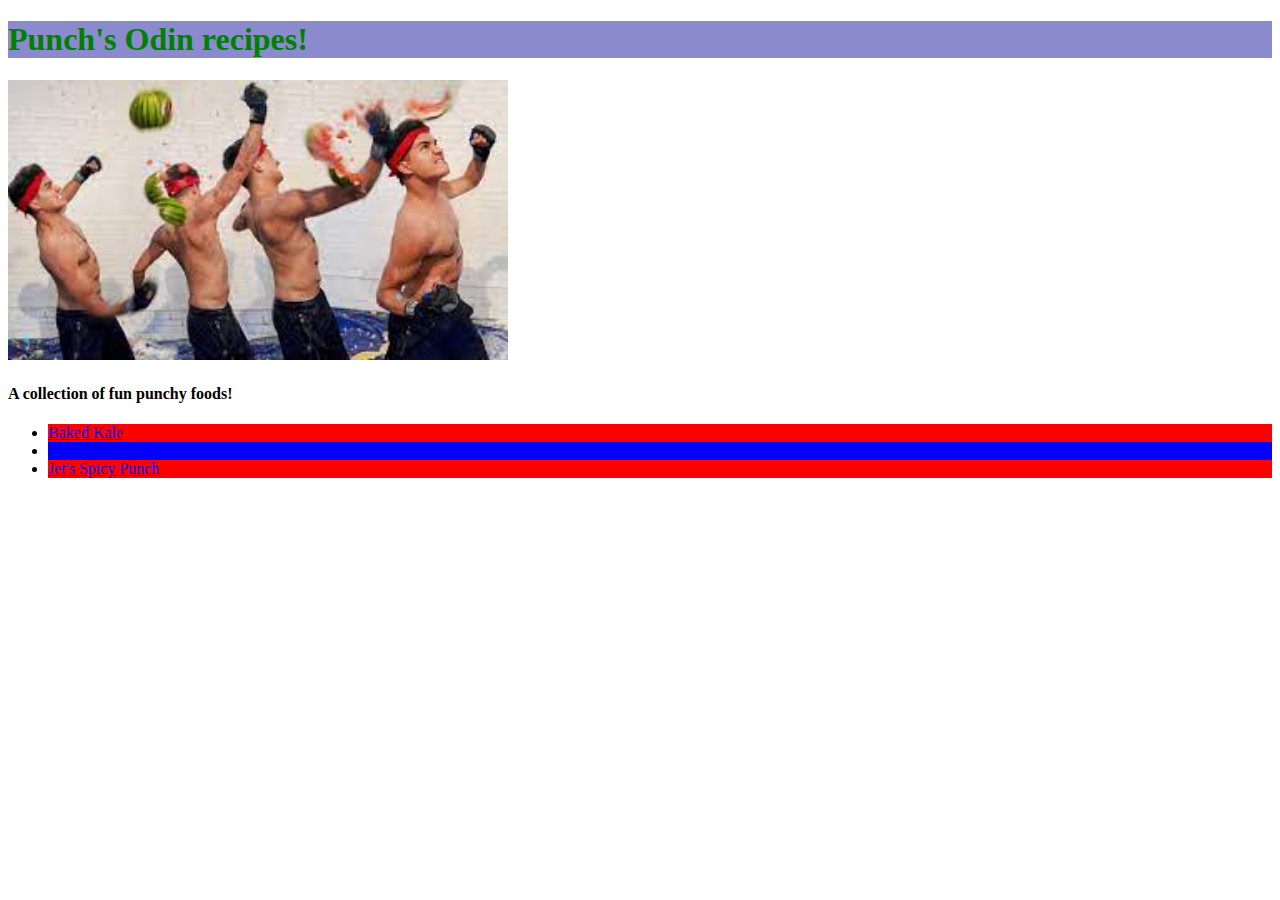
<file: index.html>
<!DOCTYPE html>
<html lang="en">
<head>
    <meta charset="UTF-8">
    <meta http-equiv="X-UA-Compatible" content="IE=edge">
    <meta name="viewport" content="width=device-width, initial-scale=1.0">
    <title>Main Recipes</title>
    <link rel="Stylesheet" href="styles.css">
</head>
<body>
    
    <h1 class="title">Punch's Odin recipes!</h1>
    <img class= titleimage src="images/punchmain.png" alt="Guy punching melon front image">
    <p><h4>A collection of fun punchy foods!</h4></p>
    <ul>
        <li><a href="recipes/bakedkale.html">Baked Kale</a></li>
        <li class="opposite"><a href="recipes/broccolibeef.html">Broccoli Beef</a></li>
        <li><a href="recipes/punch.html">Jet's Spicy Punch</a></li>
    </ul>
</body>
</html>
</file>
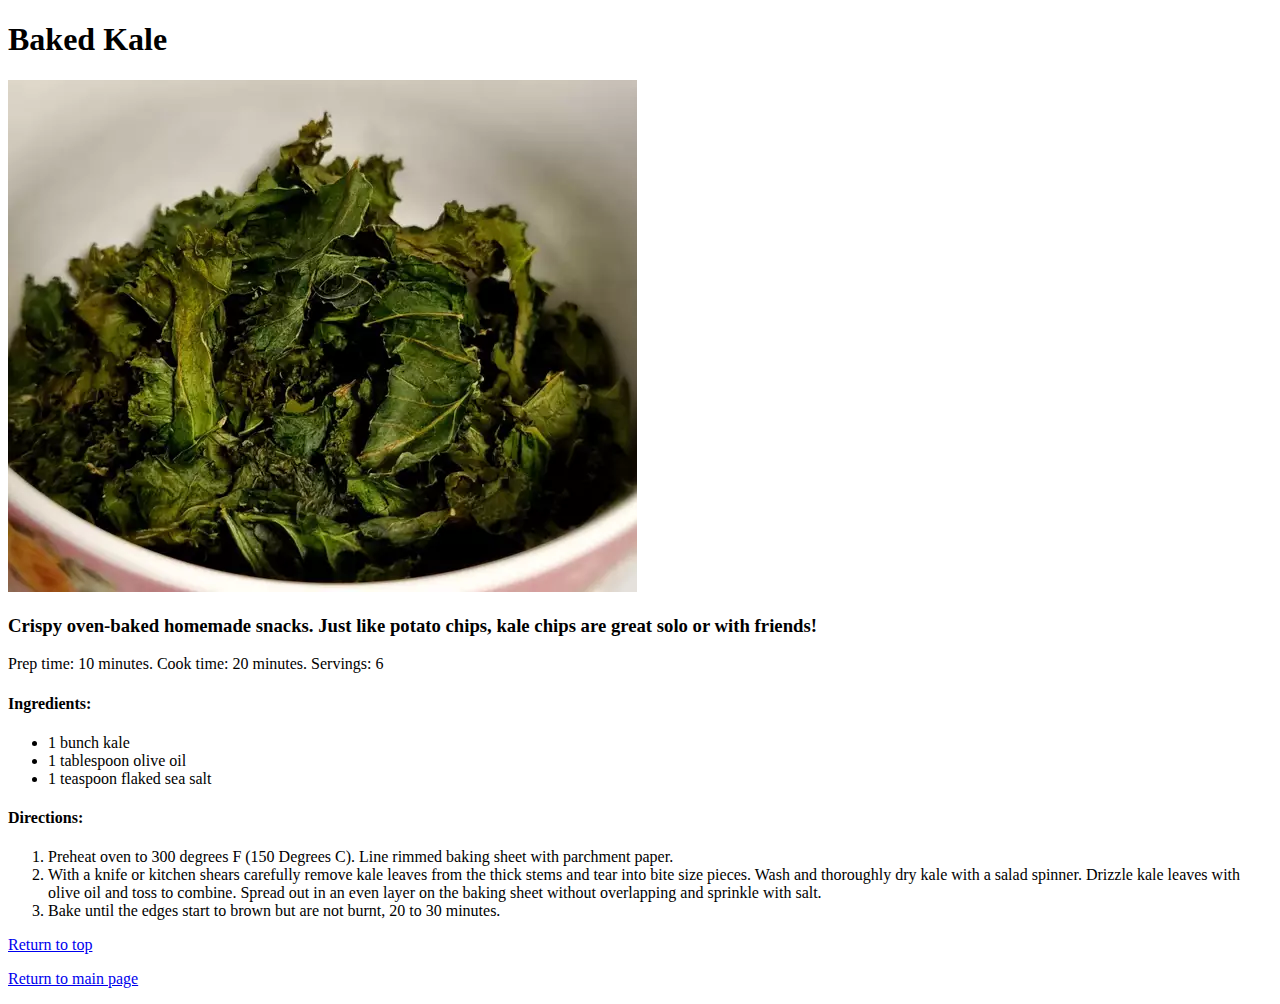
<file: recipes/bakedkale.html>
<!DOCTYPE html>
<html lang="en">
<head>
    <meta charset="UTF-8">
    <meta http-equiv="X-UA-Compatible" content="IE=edge">
    <meta name="viewport" content="width=device-width, initial-scale=1.0">
    <title>Baked Kale</title>
</head>
<body>
<div>
    <h1>Baked Kale</h1>
    <img src="../images/bakedkale.png" alt="Baked Kale image">
    <h3>Crispy oven-baked homemade snacks. Just like potato chips, kale chips are great solo or with friends! </h3>
    <p>Prep time: 10 minutes. Cook time: 20 minutes. Servings: 6</p>
    <h4>Ingredients:</h4>
    <ul>
        <li>1 bunch kale</li>
        <li>1 tablespoon olive oil</li>
        <li>1 teaspoon flaked sea salt</li>
    </ul>
</div>
<div><h4>Directions:</h4>   
    <ol>
        <li>Preheat oven to 300 degrees F (150 Degrees C). Line rimmed baking sheet with parchment paper.</li>
        <li>With a knife or kitchen shears carefully remove kale leaves from the thick stems and tear into bite size pieces. Wash and thoroughly dry kale with a salad spinner. Drizzle kale leaves with olive oil and toss to combine. Spread out in an even layer on the baking sheet without overlapping and sprinkle with salt.</li>
        <li>Bake until the edges start to brown but are not burnt, 20 to 30 minutes.</li>
    </ol>
</div>
    <p><a href="#header">Return to top</a></p>
    <p><a href="../index.html">Return to main page</a></p>
</body>
</html>
</file>
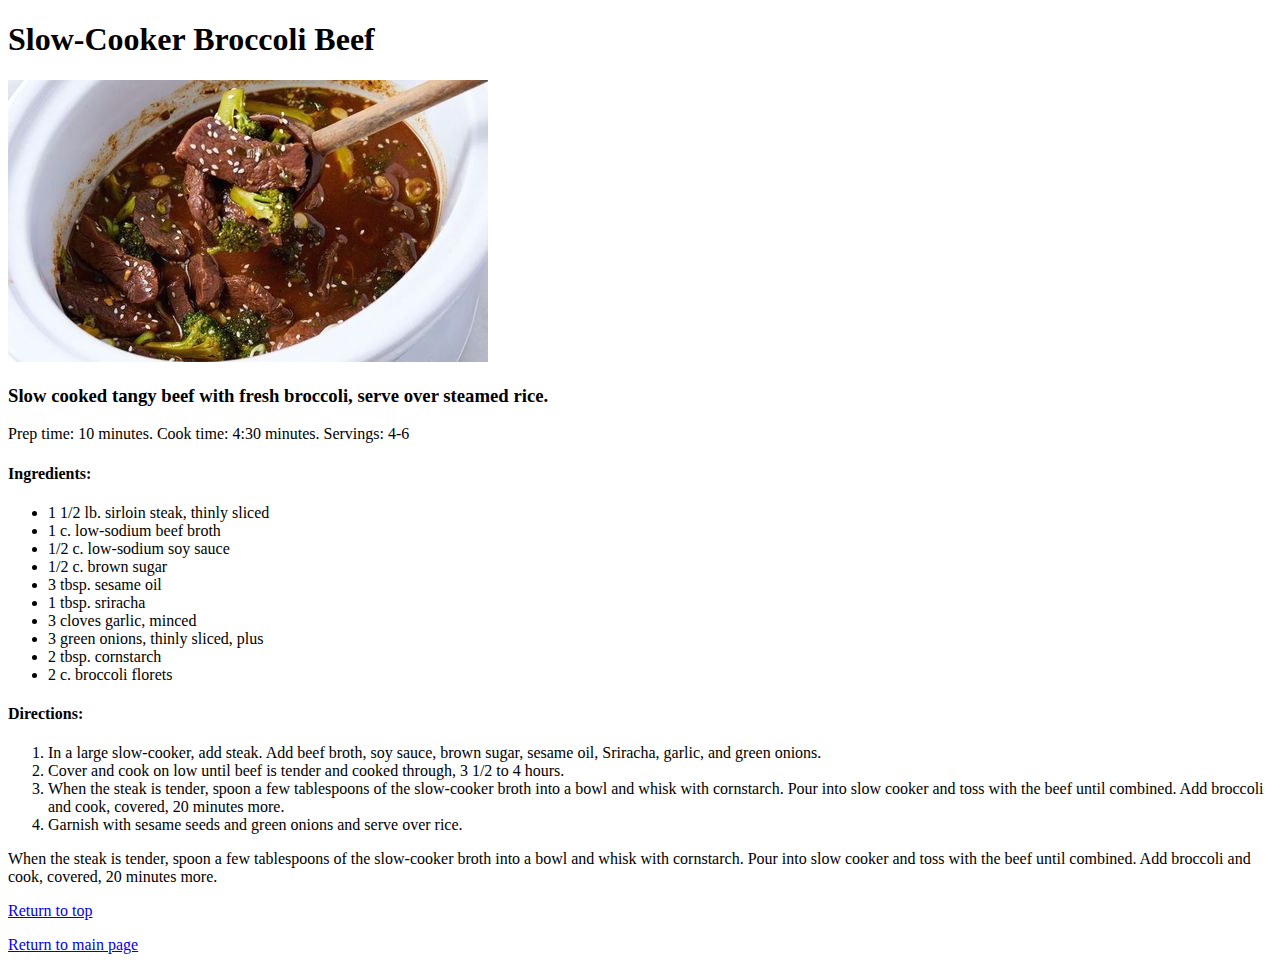
<file: recipes/broccolibeef.html>
<!DOCTYPE html>
<html lang="en">
<head>
    <meta charset="UTF-8">
    <meta http-equiv="X-UA-Compatible" content="IE=edge">
    <meta name="viewport" content="width=device-width, initial-scale=1.0">
    <title>Brocoli Beef</title>
</head>
<body>
    <h1>Slow-Cooker Broccoli Beef</h1>
    <img src="../images/broccolibeef.png" alt="Broccoli Beef finished picture">
    <h3>Slow cooked tangy beef with fresh broccoli, serve over steamed rice.</h3>
    <p>Prep time: 10 minutes. Cook time: 4:30 minutes. Servings: 4-6</p>
    
<div>
    <h4>Ingredients:</h4>
    <ul>
        <li>1 1/2 lb. sirloin steak, thinly sliced</li>
        <li>1 c. low-sodium beef broth</li>
        <li>1/2 c. low-sodium soy sauce</li>
        <li>1/2 c. brown sugar</li>
        <li>3 tbsp. sesame oil</li>
        <li>1 tbsp. sriracha</li>
        <li>3 cloves garlic, minced</li>
        <li>3 green onions, thinly sliced, plus</li>
        <li>2 tbsp. cornstarch</li>
        <li>2 c. broccoli florets</li>
    </ul>
</div>
<div>
    <h4>Directions:</h4>
    <ol>
        <li>In a large slow-cooker, add steak. Add beef broth, soy sauce, brown sugar, sesame oil, Sriracha, garlic, and green onions.</li>
        <li>Cover and cook on low until beef is tender and cooked through, 3 1/2 to 4 hours.</li>
        <li>When the steak is tender, spoon a few tablespoons of the slow-cooker broth into a bowl and whisk with cornstarch. Pour into slow cooker and toss with the beef until combined. Add broccoli and cook, covered, 20 minutes more.</li>
        <li>Garnish with sesame seeds and green onions and serve over rice.</li>
    </ol>
    When the steak is tender, spoon a few tablespoons of the slow-cooker broth into a bowl and whisk with cornstarch. Pour into slow cooker and toss with the beef until combined. Add broccoli and cook, covered, 20 minutes more.
</div>
    <p><a href="#header">Return to top</a></p>
    <p><a href="../index.html">Return to main page</a></p>


    </html>
</file>
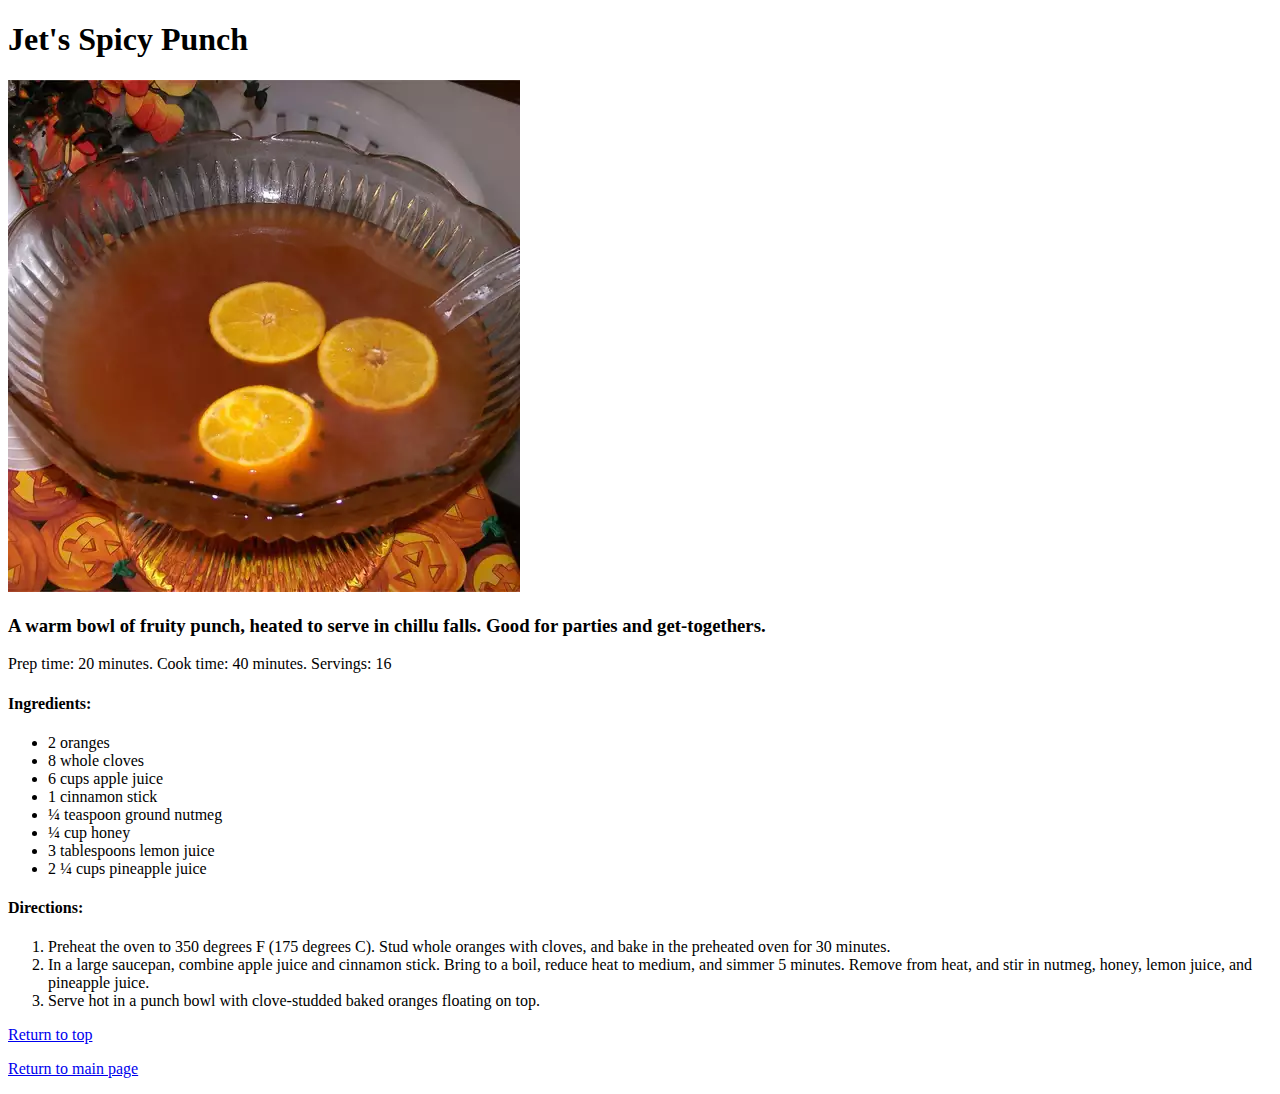
<file: recipes/punch.html>
<!DOCTYPE html>
<html lang="en">
<head>
    <meta charset="UTF-8">
    <meta http-equiv="X-UA-Compatible" content="IE=edge">
    <meta name="viewport" content="width=device-width, initial-scale=1.0">
    <title>Spicy Punch</title>
</head>
<body>
    <div>
        <h1>Jet's Spicy Punch</h1>
        <img src="../images/punch.png" alt="Punch image">
        <h3>A warm bowl of fruity punch, heated to serve in chillu falls. Good for parties and get-togethers.</h3>
        <p>Prep time: 20 minutes. Cook time: 40 minutes. Servings: 16</p>
        <h4>Ingredients:</h4>
        <ul>
            <li>2 oranges</li>
            <li>8 whole cloves</li>
            <li>6 cups apple juice</li>
            <li>1 cinnamon stick</li>
            <li>¼ teaspoon ground nutmeg</li>
            <li>¼ cup honey</li>
            <li>3 tablespoons lemon juice</li>
            <li>2 ¼ cups pineapple juice</li>
        </ul>
    </div>
    <div><h4>Directions:</h4>   
        <ol>
            <li>Preheat the oven to 350 degrees F (175 degrees C). Stud whole oranges with cloves, and bake in the preheated oven for 30 minutes.</li>
            <li>In a large saucepan, combine apple juice and cinnamon stick. Bring to a boil, reduce heat to medium, and simmer 5 minutes. Remove from heat, and stir in nutmeg, honey, lemon juice, and pineapple juice.</li>
            <li>Serve hot in a punch bowl with clove-studded baked oranges floating on top.</li>
        </ol>
    </div>
        <p><a href="#header">Return to top</a></p>
        <p><a href="../index.html">Return to main page</a></p>
</body>
</html>
</file>
<file: styles.css>
.title {
    color: green;
    background-color: rgba(15, 15, 153, 0.486);
}

.titleimage{
    height: auto;
    width:500px;
}

li{
    background-color: red;
}

li.opposite {
    background-color: blue;
}
</file>
